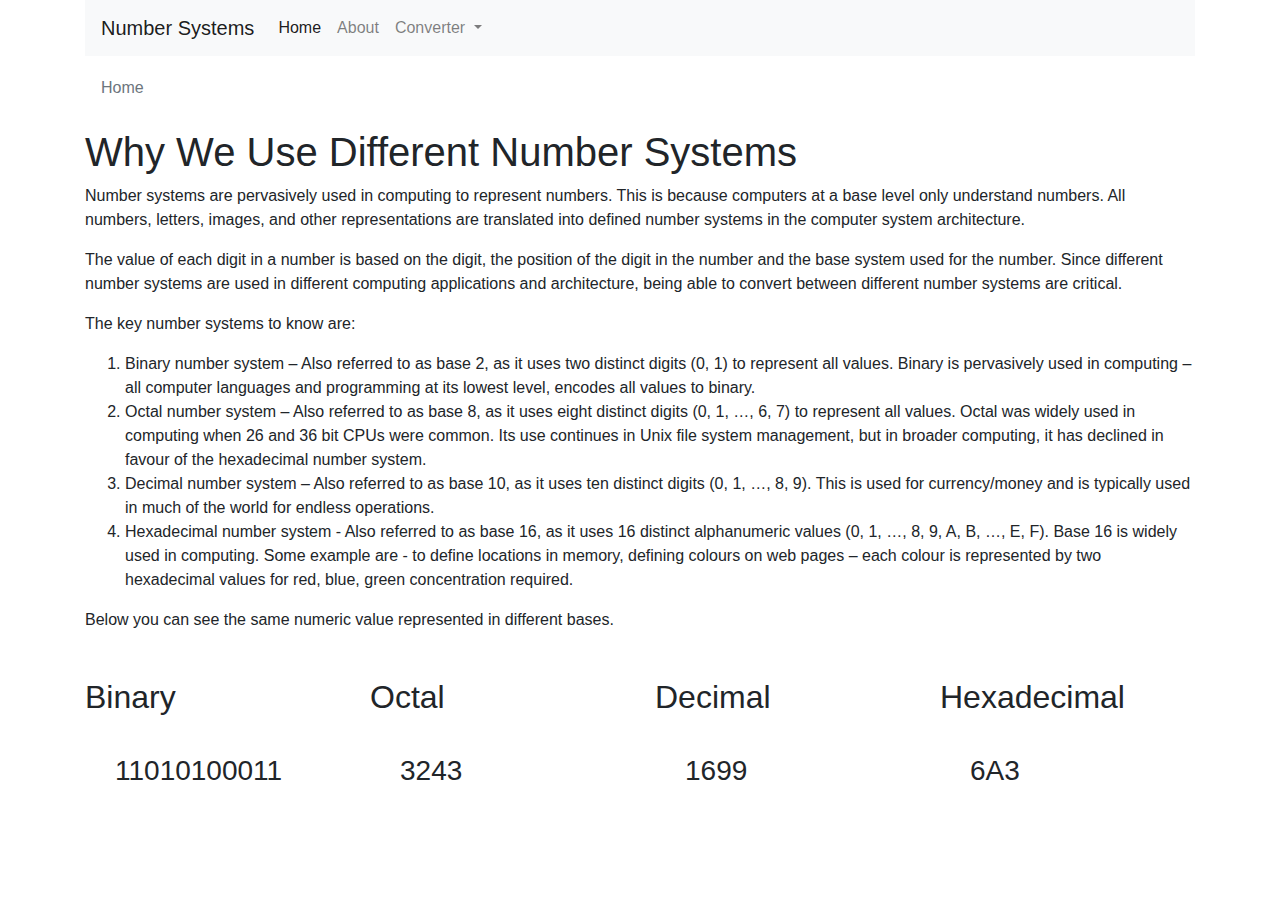
<file: pset8/homepage/index.html>
<!DOCTYPE html>
<html lang="en">
  <head>
    <link href="https://stackpath.bootstrapcdn.com/bootstrap/4.5.0/css/bootstrap.min.css" rel="stylesheet">
    <link href="styles.css" rel="stylesheet">
    <title>Home</title>
  </head>
  <body>
    <div class="container">
    <!-- Nav bar -->
    <nav class="navbar navbar-expand-lg navbar-light bg-light">
      <a class="navbar-brand" href="index.html">Number Systems</a>
      <button class="navbar-toggler" type="button" data-toggle="collapse" data-target="#navbarSupportedContent" aria-controls="navbarSupportedContent" aria-expanded="false" aria-label="Toggle navigation">
      <span class="navbar-toggler-icon"></span>
      </button>
      <div class="collapse navbar-collapse" id="navbarSupportedContent">
        <ul class="navbar-nav mr-auto">
          <li class="nav-item active">
            <a class="nav-link" href="index.html">Home <span class="sr-only">(current)</span></a>
          </li>
          <li class="nav-item">
            <a class="nav-link" href="about.html">About</a>
          </li>
          <li class="nav-item dropdown">
            <a class="nav-link dropdown-toggle" href="#" id="navbarDropdown" role="button" data-toggle="dropdown" aria-haspopup="true" aria-expanded="false">
            Converter
            </a>
            <div class="dropdown-menu" aria-labelledby="navbarDropdown">
              <a class="dropdown-item" href="decimal-to-binary.html">Decimal to Binary</a>
              <a class="dropdown-item" href="binary-to-decimal.html">Binary to Decimal</a>
            </div>
          </li>
        </ul>
      </div>
    </nav>
    <!-- Breadcrumbs -->
    <nav aria-label="breadcrumb">
    <ol class="breadcrumb">
    <li class="breadcrumb-item active" aria-current="page">Home</li>
    </ol>
    </nav>
    <!-- Content -->
    <h1>Why We Use Different Number Systems </h1>
    <p> Number systems are pervasively used in computing to represent numbers. This
    is because computers at a base level only understand numbers. All numbers,
    letters, images, and other representations are translated into defined number
    systems in the computer system architecture. </p><p>The value of each digit in a number
    is based on the digit, the position of the digit in the number and the base system
    used for the number. Since different number systems are used in different
    computing applications and architecture, being able to convert between different
    number systems are critical. </p>
    <p>The key number systems to know are:</p>
    <ol> <li>Binary number system – Also referred to as base 2, as it uses two
    distinct digits (0, 1) to represent all values. Binary is pervasively
    used in computing – all computer languages and programming at its
    lowest level, encodes all values to binary.</li>
    <li>Octal number system – Also referred to as base 8, as it uses eight
    distinct digits (0, 1, …, 6, 7) to represent all values. Octal was
    widely used in computing when 26 and 36 bit CPUs were common.
    Its use continues in Unix file system management, but in broader
    computing, it has declined in favour of the hexadecimal number
    system.</li><li>
    Decimal number system – Also referred to as base 10, as it uses
    ten distinct digits (0, 1, …, 8, 9). This is used for currency/money
    and is typically used in much of the world for endless operations.</li><li>
    Hexadecimal number system - Also referred to as base 16, as it
    uses 16 distinct alphanumeric values (0, 1, …, 8, 9, A, B, …, E, F).
    Base 16 is widely used in computing. Some example are - to define
    locations in memory, defining colours on web pages – each colour
    is represented by two hexadecimal values for red, blue, green
    concentration required.</li></ol><p>Below you can see the same numeric value represented in different bases.</p>
    <div class="row">
    <div class="col-sm">
    <h2>Binary</h2>
    <h3>11010100011</h3>
    </div>
    <div class="col-sm">
    <h2>Octal</h2>
    <h3>3243</h3>
    </div>
    <div class="col-sm">
    <h2>Decimal</h2>
    <h3>1699</h3>
    </div>
    <div class="col-sm">
    <h2>Hexadecimal</h2>
    <h3>6A3</h3>
    </div>
    </div>
    </div>
    <script src="https://code.jquery.com/jquery-3.5.1.slim.min.js" integrity="sha384-DfXdz2htPH0lsSSs5nCTpuj/zy4C+OGpamoFVy38MVBnE+IbbVYUew+OrCXaRkfj" crossorigin="anonymous"></script>
    <script src="https://cdn.jsdelivr.net/npm/bootstrap@4.5.3/dist/js/bootstrap.bundle.min.js" integrity="sha384-ho+j7jyWK8fNQe+A12Hb8AhRq26LrZ/JpcUGGOn+Y7RsweNrtN/tE3MoK7ZeZDyx" crossorigin="anonymous"></script>
  </body>
</html>
</file>
<file: pset8/homepage/styles.css>
.breadcrumb
{
    padding-top: 20px;
    background-color: white;
}

.row
{
    padding-top: 30px;
}

.converter
{
    padding-left: 15px;
}

#result
{
    font-size: 14pt;
}

h3
{
    padding: 30px;
}

a, a:hover
{
    color: #2A3D6B;
}
</file>
